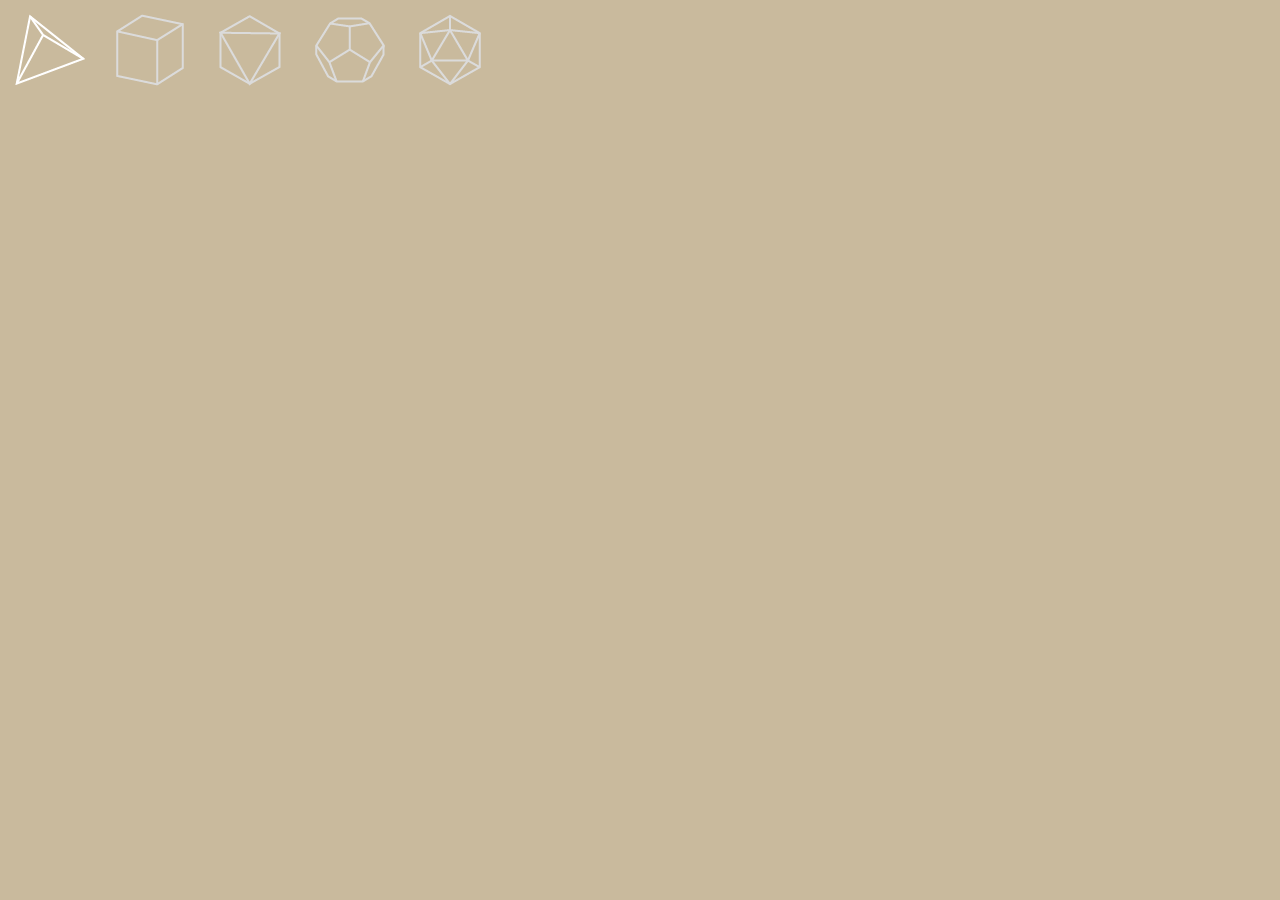
<file: index.html>
<!doctype html>
<html>
<head>
<title>Platonic Shapes</title>
<link rel="icon" href="./assets/favicon.png" type="image/x-icon">
<link rel="stylesheet" href="./reset.css">
<link rel="stylesheet" href="./style.css">
<script src="./script.js" defer></script>
</head>
<body>
<div class=icons>
    <img 
    onmouseover = "tetrahedronHoverMain()"
    src="./assets/icons/tetrahedron.png" class="tetrahedron">

    <img 
    onmouseover = "cubeHoverMain()"
    src="./assets/icons/cube.png" class="cube"> 

    <img 
    onmouseover = "octahedronHoverMain()"
    src="./assets/icons/octahedron.png" class="octahedron">

    <img 
    onmouseover = "dodecahedronHoverMain()"
    src="./assets/icons/dodecahedron.png" class="dodecahedron">

    <img 
    onmouseover = "icosahedronHoverMain()"
    src="./assets/icons/icosahedron.png" class="icosahedron">
</div>


</body>
</html>
</file>
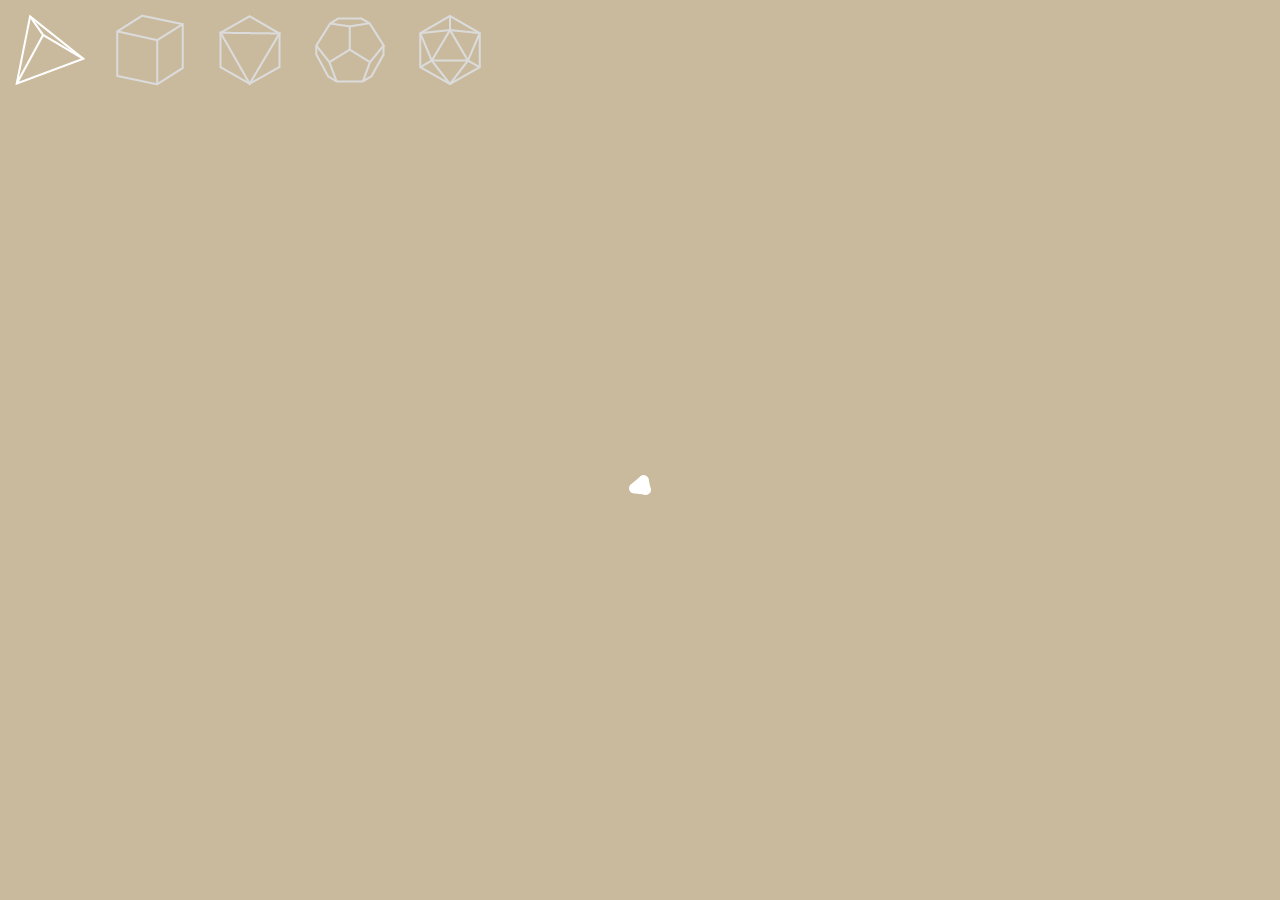
<file: main.html>
<!doctype html>
<html>
<head>
<title>Platonic Shapes</title>
<link rel="icon" href="./assets/favicon.png" type="image/x-icon">
<link rel="stylesheet" href="./reset.css">
<link rel="stylesheet" href="./style.css">
<script src="/script.js" defer></script>
</head>
<body>
<div class=icons>
    <img 
    onmouseover = "tetrahedronHoverMain()"
    src="assets/icons/tetrahedron.png" class="tetrahedron">

    <img 
    onmouseover = "cubeHoverMain()"
    src="assets/icons/cube.png" class="cube"> 

    <img 
    onmouseover = "octahedronHoverMain()"
    src="assets/icons/octahedron.png" class="octahedron">

    <img 
    onmouseover = "dodecahedronHoverMain()"
    src="assets/icons/dodecahedron.png" class="dodecahedron">

    <img 
    onmouseover = "icosahedronHoverMain()"
    src="assets/icons/icosahedron.png" class="icosahedron">
</div>


</body>
</html>
</file>
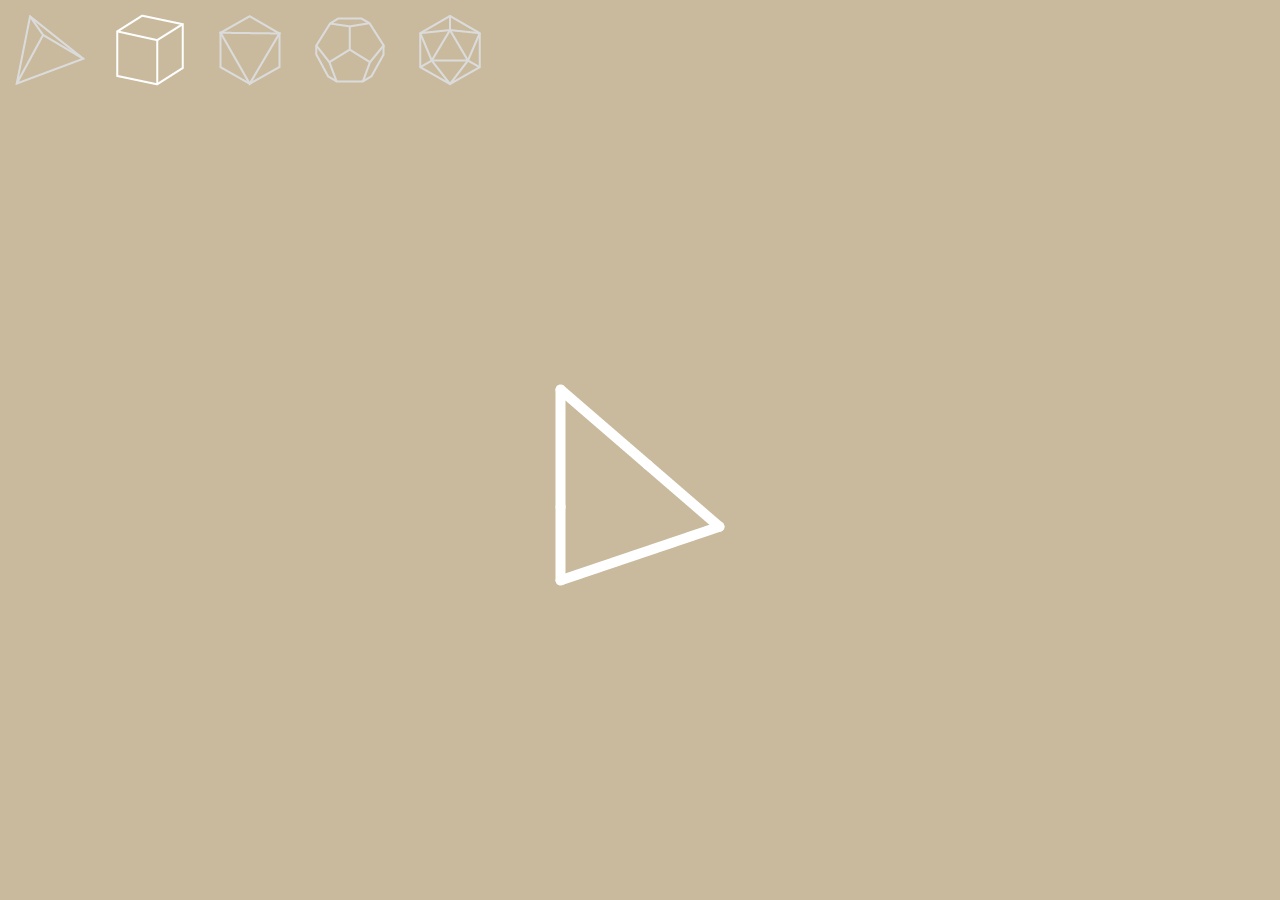
<file: subpages/cube.html>
<!DOCTYPE html>
<html>
  <head>
    <title>Platonic Shapes</title>
    <link rel="icon" href="../assets/favicon.png" type="image/x-icon">
    <link rel="stylesheet" href="../reset.css" />
    <link rel="stylesheet" href="../style.css" />
    <script src="../script.js" defer></script>
  </head>
  <body>
    <div class="icons">
      <img 
      onmouseover = "tetrahedronHover()"
      src="../assets/icons/tetrahedron.png" class="tetrahedron"/>

      <img 
      src="../assets/icons/cube-selected.png" />

      <img 
      onmouseover = "octahedronHover()"
      src="../assets/icons/octahedron.png" class="octahedron"/>

      <img 
      onmouseover = "dodecahedronHover()"
      src="../assets/icons/dodecahedron.png" class="dodecahedron"/>

      <img 
      onmouseover = "icosahedronHover()"
      src="../assets/icons/icosahedron.png" class="icosahedron"/>
    </div>

   <div class="slice-container">
    <img src="../assets/cube/slices/Artboard 1.png" class="slice-img">
    <img src="../assets/cube/slices/Artboard 2.png" class="slice-img">
    <img src="../assets/cube/slices/Artboard 3.png" class="slice-img">
    <img src="../assets/cube/slices/Artboard 4.png" class="slice-img">
    <img src="../assets/cube/slices/Artboard 5.png" class="slice-img">
    <img src="../assets/cube/slices/Artboard 6.png" class="slice-img">
    <img src="../assets/cube/slices/Artboard 7.png" class="slice-img">
    <img src="../assets/cube/slices/Artboard 8.png" class="slice-img">
    <img src="../assets/cube/slices/Artboard 9.png" class="slice-img">
    <img src="../assets/cube/slices/Artboard 10.png" class="slice-img">
    <img src="../assets/cube/slices/Artboard 11.png" class="slice-img">
    <img src="../assets/cube/slices/Artboard 12.png" class="slice-img">
    <img src="../assets/cube/slices/Artboard 13.png" class="slice-img">
    <img src="../assets/cube/slices/Artboard 14.png" class="slice-img">




    
    
    

   

   </div>

  
  </body>
</html>
</file>
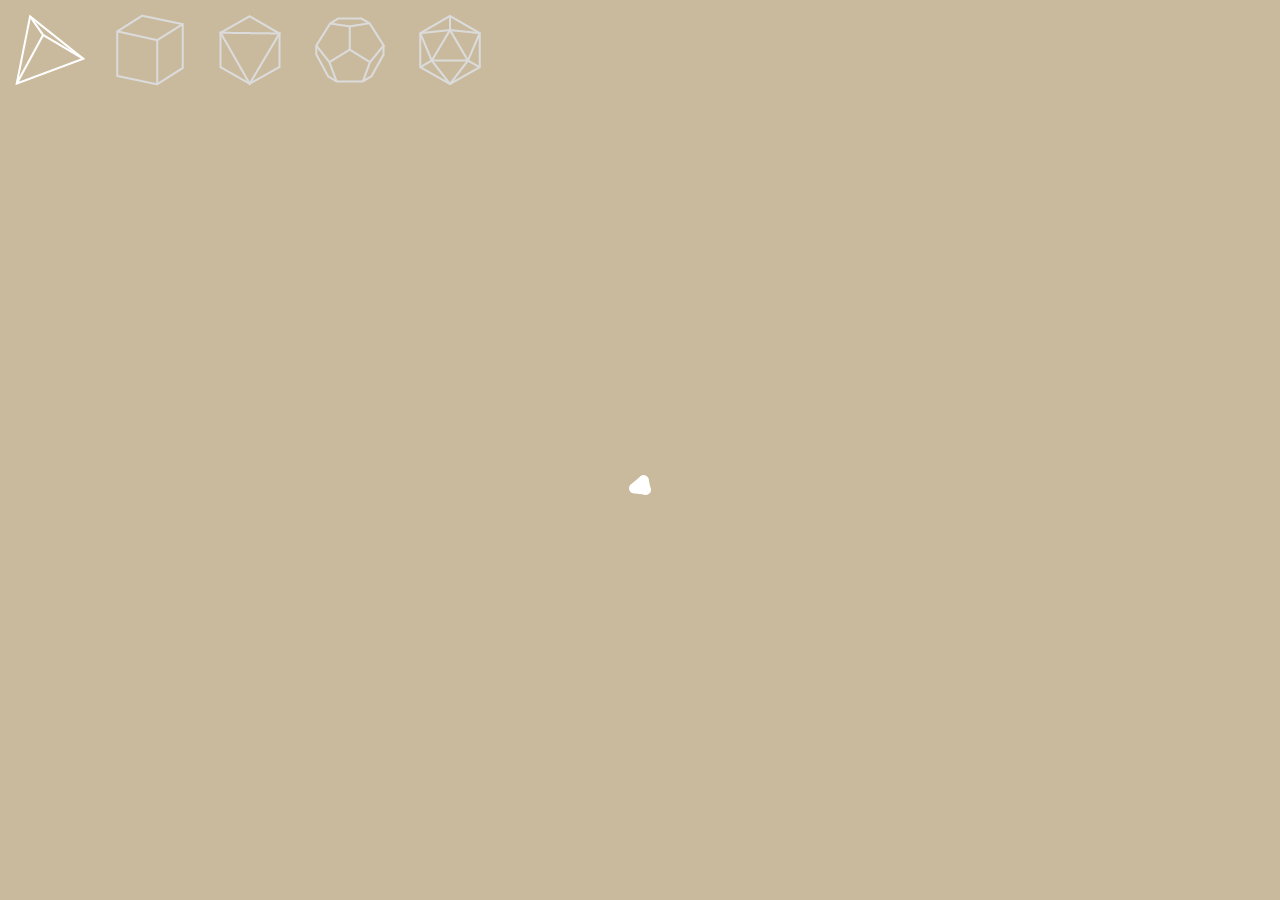
<file: subpages/dodecahedron.html>
<!DOCTYPE html>
<html>
  <head>
    <title>Platonic Shapes</title>
    <link rel="icon" href="../assets/favicon.png" type="image/x-icon">
    <link rel="stylesheet" href="../reset.css" />
    <link rel="stylesheet" href="../style.css" />
    <script src="../script.js" defer></script>
  </head>
  <body>
    <div class="icons">
      <img 
      onmouseover = "tetrahedronHover()"
      src="../assets/icons/tetrahedron.png" class="tetrahedron"/>

      <img 
      onmouseover = "cubeHover()"
      src="../assets/icons/cube.png" class="cube"/>

      <img 
      onmouseover = "octahedronHover()"
      src="../assets/icons/octahedron.png" class="octahedron"/>

      <img src="../assets/icons/dodecahedron-selected.png" />

      <img 
      onmouseover = "icosahedronHover()"
      src="../assets/icons/icosahedron.png" class="icosahedron"/>

    </div>

   <div class="slice-container">
    <img src="../assets/dodecahedron/slices/Artboard 1.png" class="slice-img">
    <img src="../assets/dodecahedron/slices/Artboard 2.png" class="slice-img">
    <img src="../assets/dodecahedron/slices/Artboard 3.png" class="slice-img">
    <img src="../assets/dodecahedron/slices/Artboard 4.png" class="slice-img">
    <img src="../assets/dodecahedron/slices/Artboard 5.png" class="slice-img">
    <img src="../assets/dodecahedron/slices/Artboard 6.png" class="slice-img">
    <img src="../assets/dodecahedron/slices/Artboard 7.png" class="slice-img">
    <img src="../assets/dodecahedron/slices/Artboard 8.png" class="slice-img">
    <img src="../assets/dodecahedron/slices/Artboard 9.png" class="slice-img">
    <img src="../assets/dodecahedron/slices/Artboard 10.png" class="slice-img">
    <img src="../assets/dodecahedron/slices/Artboard 11.png" class="slice-img">
    <img src="../assets/dodecahedron/slices/Artboard 12.png" class="slice-img">
    <img src="../assets/dodecahedron/slices/Artboard 13.png" class="slice-img">
    <img src="../assets/dodecahedron/slices/Artboard 14.png" class="slice-img">
    <img src="../assets/dodecahedron/slices/Artboard 15.png" class="slice-img">
    <img src="../assets/dodecahedron/slices/Artboard 16.png" class="slice-img">
    <img src="../assets/dodecahedron/slices/Artboard 17.png" class="slice-img">
    <img src="../assets/dodecahedron/slices/Artboard 18.png" class="slice-img">
    <img src="../assets/dodecahedron/slices/Artboard 19.png" class="slice-img">
    <img src="../assets/dodecahedron/slices/Artboard 20.png" class="slice-img">
    <img src="../assets/dodecahedron/slices/Artboard 21.png" class="slice-img">
    <img src="../assets/dodecahedron/slices/Artboard 22.png" class="slice-img">
    <img src="../assets/dodecahedron/slices/Artboard 23.png" class="slice-img">

    
    
    

   

   </div>

  
  </body>
</html>
</file>
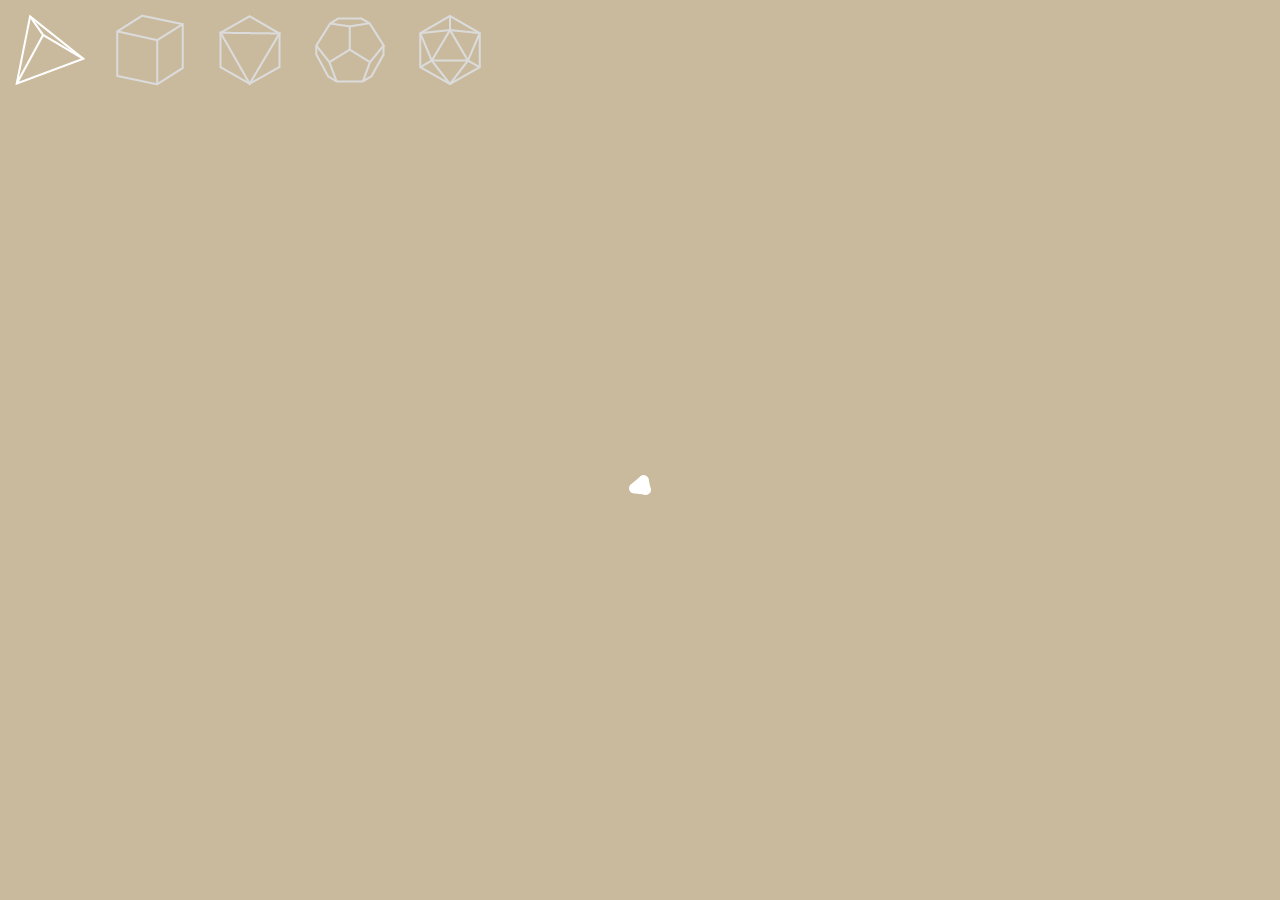
<file: subpages/icosahedron.html>
<!DOCTYPE html>
<html>
  <head>
    <title>Platonic Shapes</title>
    <link rel="icon" href="../assets/favicon.png" type="image/x-icon">
    <link rel="stylesheet" href="../reset.css" />
    <link rel="stylesheet" href="../style.css" />
    <script src="../script.js" defer></script>
  </head>
  <body>
    <div class="icons">
      <img 
      onmouseover = "tetrahedronHover()"
      src="../assets/icons/tetrahedron.png" class="tetrahedron"/>

      <img 
      onmouseover = "cubeHover()"
      src="../assets/icons/cube.png" class="cube"/>

      <img 
      onmouseover = "octahedronHover()"
      src="../assets/icons/octahedron.png" class="octahedron"/>

      <img 
      onmouseover = "dodecahedronHover()"
      src="../assets/icons/dodecahedron.png" class="dodecahedron"/>

      <img src="../assets/icons/icosahedron-selected.png" />
    </div>

   <div class="slice-container">
    <img src="../assets/icosahedron/slices/Artboard 1.png" class="slice-img">
    <img src="../assets/icosahedron/slices/Artboard 2.png" class="slice-img">
    <img src="../assets/icosahedron/slices/Artboard 3.png" class="slice-img">
    <img src="../assets/icosahedron/slices/Artboard 4.png" class="slice-img">
    <img src="../assets/icosahedron/slices/Artboard 5.png" class="slice-img">
    <img src="../assets/icosahedron/slices/Artboard 6.png" class="slice-img">
    <img src="../assets/icosahedron/slices/Artboard 7.png" class="slice-img">
    <img src="../assets/icosahedron/slices/Artboard 8.png" class="slice-img">
    <img src="../assets/icosahedron/slices/Artboard 9.png" class="slice-img">
    <img src="../assets/icosahedron/slices/Artboard 10.png" class="slice-img">
    <img src="../assets/icosahedron/slices/Artboard 11.png" class="slice-img">
    <img src="../assets/icosahedron/slices/Artboard 12.png" class="slice-img">
    <img src="../assets/icosahedron/slices/Artboard 13.png" class="slice-img">
    <img src="../assets/icosahedron/slices/Artboard 14.png" class="slice-img">
    <img src="../assets/icosahedron/slices/Artboard 15.png" class="slice-img">
    <img src="../assets/icosahedron/slices/Artboard 16.png" class="slice-img">
    <img src="../assets/icosahedron/slices/Artboard 17.png" class="slice-img">
    <img src="../assets/icosahedron/slices/Artboard 18.png" class="slice-img">
    <img src="../assets/icosahedron/slices/Artboard 19.png" class="slice-img">
    <img src="../assets/icosahedron/slices/Artboard 20.png" class="slice-img">
    <img src="../assets/icosahedron/slices/Artboard 21.png" class="slice-img">
    
    

   

   </div>

  
  </body>
</html>
</file>
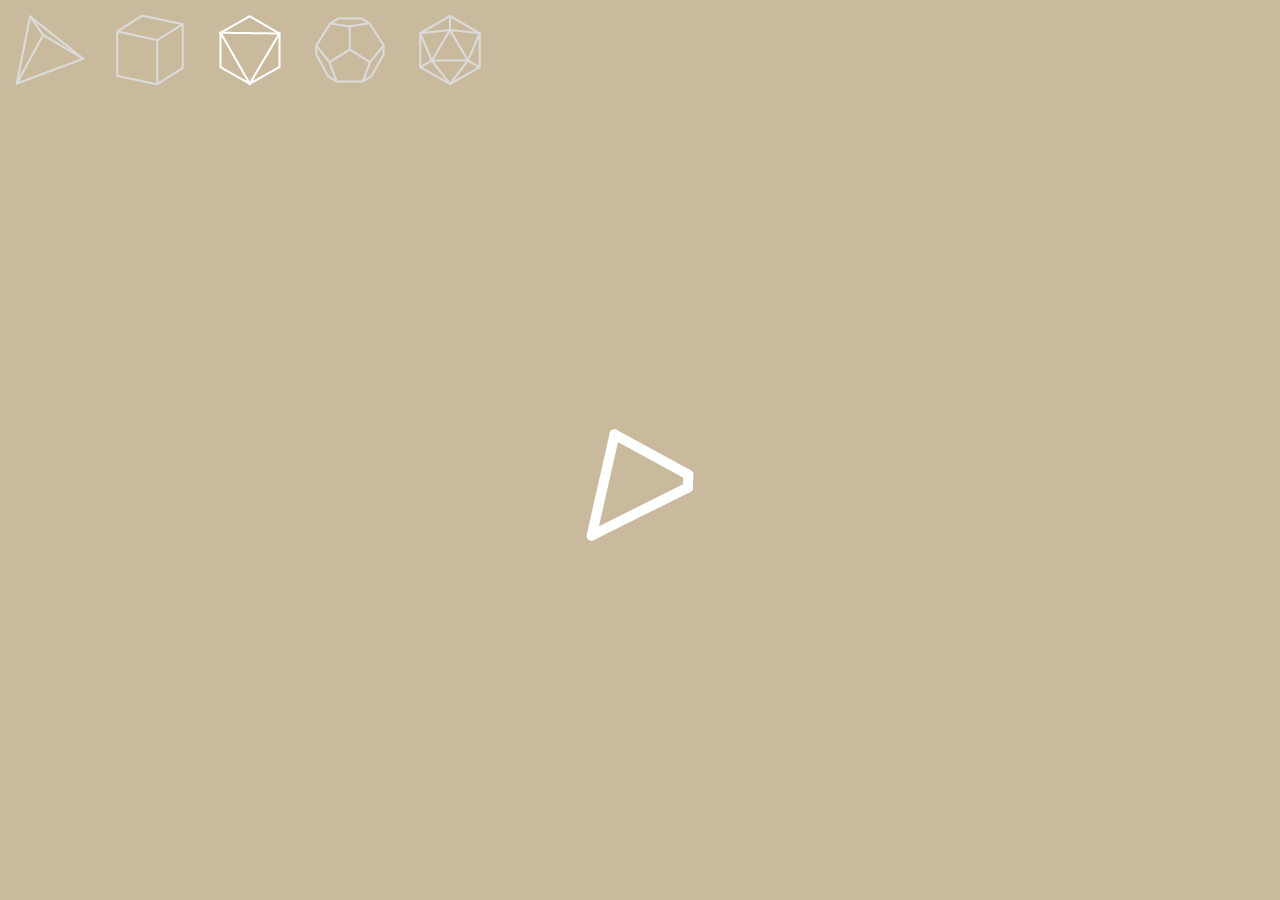
<file: subpages/octahedron.html>
<!DOCTYPE html>
<html>
  <head>
    <title>Platonic Shapes</title>
    <link rel="icon" href="../assets/favicon.png" type="image/x-icon">
    <link rel="stylesheet" href="../reset.css" />
    <link rel="stylesheet" href="../style.css" />
    <script src="../script.js" defer></script>
  </head>
  <body>
    <div class="icons">
      <img 
      onmouseover = "tetrahedronHover()"
      src="../assets/icons/tetrahedron.png" class="tetrahedron"/>

      <img 
      onmouseover = "cubeHover()"
      src="../assets/icons/cube.png" class="cube"/>

      <img 
      src="../assets/icons/octahedron-selected.png" />

      <img 
      onmouseover = "dodecahedronHover()"
      src="../assets/icons/dodecahedron.png" class="dodecahedron"/>

      <img 
      onmouseover = "icosahedronHover()"
      src="../assets/icons/icosahedron.png" class="icosahedron"/>
    </div>

   <div class="slice-container">
    <img src="../assets/octahedron/slices/Artboard 1.png" class="slice-img">
    <img src="../assets/octahedron/slices/Artboard 2.png" class="slice-img">
    <img src="../assets/octahedron/slices/Artboard 3.png" class="slice-img">
    <img src="../assets/octahedron/slices/Artboard 4.png" class="slice-img">
    <img src="../assets/octahedron/slices/Artboard 5.png" class="slice-img">
    <img src="../assets/octahedron/slices/Artboard 6.png" class="slice-img">
    <img src="../assets/octahedron/slices/Artboard 7.png" class="slice-img">
    <img src="../assets/octahedron/slices/Artboard 8.png" class="slice-img">
    <img src="../assets/octahedron/slices/Artboard 9.png" class="slice-img">
    <img src="../assets/octahedron/slices/Artboard 10.png" class="slice-img">
    <img src="../assets/octahedron/slices/Artboard 11.png" class="slice-img">
    <img src="../assets/octahedron/slices/Artboard 12.png" class="slice-img">
    <img src="../assets/octahedron/slices/Artboard 13.png" class="slice-img">
    <img src="../assets/octahedron/slices/Artboard 14.png" class="slice-img">
    <img src="../assets/octahedron/slices/Artboard 15.png" class="slice-img">

   

   </div>

  
  </body>
</html>
</file>
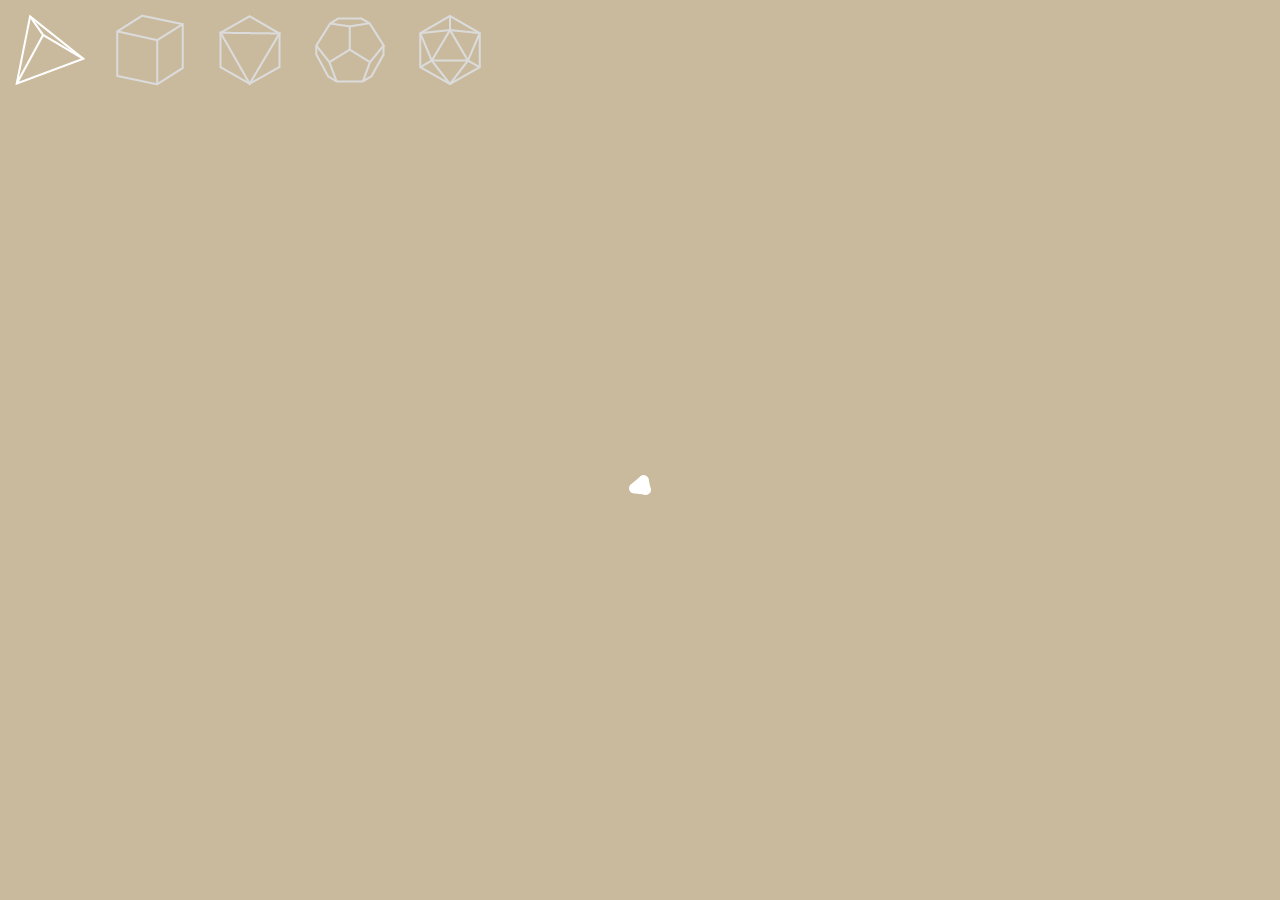
<file: subpages/tetrahedron.html>
<!DOCTYPE html>
<html>
  <head>
    <title>Platonic Shapes</title>
    <link rel="icon" href="../assets/favicon.png" type="image/x-icon">
    <link rel="stylesheet" href="../reset.css" />
    <link rel="stylesheet" href="../style.css" />
    <script src="../script.js" defer></script>
  </head>
  <body>
    <div class="icons">
      <img src="../assets/icons/tetrahedron-selected.png" />

      <img 
      onmouseover = "cubeHover()"
      src="../assets/icons/cube.png" class="cube"/>

      <img 
      onmouseover = "octahedronHover()"
      src="../assets/icons/octahedron.png" class="octahedron"/>

      <img 
      onmouseover = "dodecahedronHover()"
      src="../assets/icons/dodecahedron.png" class="dodecahedron"/>

      <img 
      onmouseover = "icosahedronHover()"
      src="../assets/icons/icosahedron.png" class="icosahedron"/>
    </div>

   <div class="slice-container">
    <img src="../assets/tetrahedron/slices/Artboard 1.png" class="slice-img">
    <img src="../assets/tetrahedron/slices/Artboard 2.png" class="slice-img">
    <img src="../assets/tetrahedron/slices/Artboard 3.png" class="slice-img">
    <img src="../assets/tetrahedron/slices/Artboard 4.png" class="slice-img">
    <img src="../assets/tetrahedron/slices/Artboard 5.png" class="slice-img">
    <img src="../assets/tetrahedron/slices/Artboard 6.png" class="slice-img">
    <img src="../assets/tetrahedron/slices/Artboard 7.png" class="slice-img">
    <img src="../assets/tetrahedron/slices/Artboard 8.png" class="slice-img">
    <img src="../assets/tetrahedron/slices/Artboard 9.png" class="slice-img">
    <img src="../assets/tetrahedron/slices/Artboard 10.png" class="slice-img">
    <img src="../assets/tetrahedron/slices/Artboard 11.png" class="slice-img">
    <img src="../assets/tetrahedron/slices/Artboard 12.png" class="slice-img">
    <img src="../assets/tetrahedron/slices/Artboard 13.png" class="slice-img">
    <img src="../assets/tetrahedron/slices/Artboard 14.png" class="slice-img">
    <img src="../assets/tetrahedron/slices/Artboard 15.png" class="slice-img">
    <img src="../assets/tetrahedron/slices/Artboard 16.png" class="slice-img">
    <img src="../assets/tetrahedron/slices/Artboard 17.png" class="slice-img">
    <img src="../assets/tetrahedron/slices/Artboard 18.png" class="slice-img">
    <img src="../assets/tetrahedron/slices/Artboard 19.png" class="slice-img">
    <img src="../assets/tetrahedron/slices/Artboard 20.png" class="slice-img">
    <img src="../assets/tetrahedron/slices/Artboard 21.png" class="slice-img">
    <img src="../assets/tetrahedron/slices/Artboard 22.png" class="slice-img">
    <img src="../assets/tetrahedron/slices/Artboard 23.png" class="slice-img">
    <img src="../assets/tetrahedron/slices/Artboard 24.png" class="slice-img">
    <img src="../assets/tetrahedron/slices/Artboard 25.png" class="slice-img">
    <img src="../assets/tetrahedron/slices/Artboard 26.png" class="slice-img">
    <img src="../assets/tetrahedron/slices/Artboard 27.png" class="slice-img">

   </div>

  
  </body>
</html>
</file>
<file: style.css>
body {
    background-color: #C9BA9D;
}

.icons {
    display: flex;
    position: fixed;
    z-index: 1;
}

.slice-container {
    position: relative;
}

.slice-img {
    position: absolute;
    top: 15vh;
    left: 50%;
    margin-left: -350px;
    opacity: 0;
    transition: opacity 100ms ease-in-out;
}
</file>
